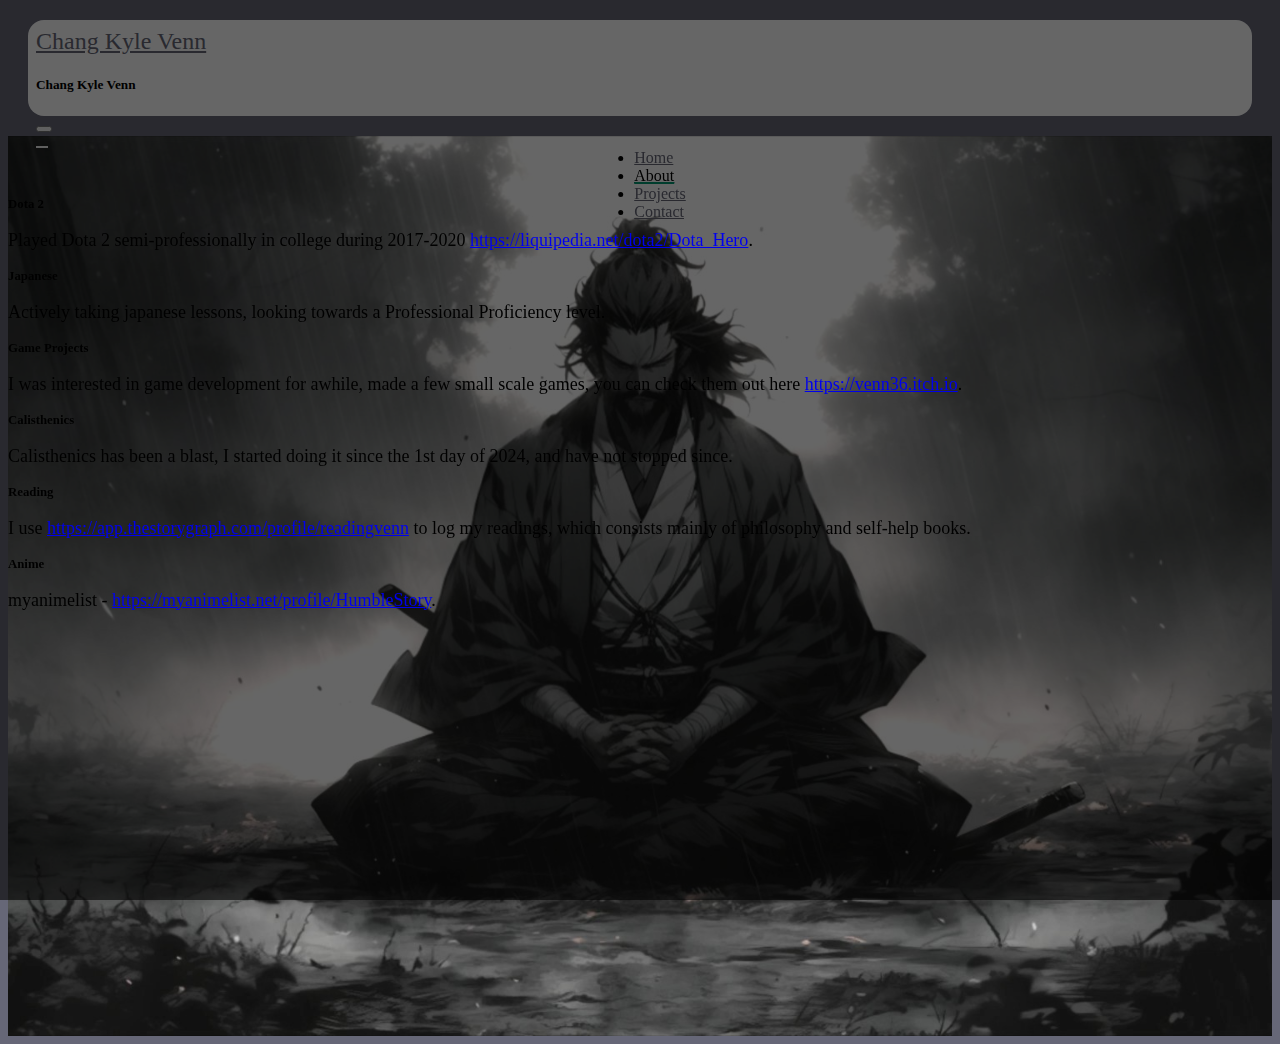
<file: about.html>
<!DOCTYPE html>

<html lang="en">

  <head>
    <meta name="viewport" content="width=device-width, initial-scale=1">
    <link href="https://cdn.jsdelivr.net/npm/bootstrap@5.2.3/dist/css/bootstrap.min.css" rel="stylesheet"
      integrity="sha384-rbsA2VBKQhggwzxH7pPCaAqO46MgnOM80zW1RWuH61DGLwZJEdK2Kadq2F9CUG65" crossorigin="anonymous">
    <link href="styles.css" rel="stylesheet">
    <title>My Webpage</title>
  </head>

  <body>
    <!-- Navbar -->
    <nav class="navbar navbar-expand-lg fixed-top">
      <div class="container-fluid">
        <a class="navbar-brand me-auto" href="#">Chang Kyle Venn</a>
        <div class="offcanvas offcanvas-end" tabindex="-1" id="offcanvasNavbar" aria-labelledby="offcanvasNavbarLabel">
          <div class="offcanvas-header">
            <h5 class="offcanvas-title" id="offcanvasNavbarLabel">Chang Kyle Venn</h5>
            <button type="button" class="btn-close" data-bs-dismiss="offcanvas" aria-label="Close"></button>
          </div>
          <div class="offcanvas-body">
            <ul class="navbar-nav">
              <li class="nav-item">
                <a class="nav-link mx-lg-2" aria-current="page" href="index.html">Home</a>
              </li>
              <li class="nav-item">
                <a class="nav-link mx-lg-2 active" href="about.html">About</a>
              </li>
              <li class="nav-item">
                <a class="nav-link mx-lg-2" href="projects.html">Projects</a>
              </li>
              <li class="nav-item">
                <a class="nav-link mx-lg-2" href="contact.html">Contact</a>
              </li>
            </ul>
          </div>
        </div>
        <button class="navbar-toggler pe-0" type="button" data-bs-toggle="offcanvas" data-bs-target="#offcanvasNavbar"
          aria-controls="offcanvasNavbar" aria-label="Toggle navigation">
          <span class="navbar-toggler-icon"></span>
        </button>
      </div>
    </nav>
    <!-- End Navbar -->

    <!-- Hero Section -->
    <section class="hero-section">
      <div class="container d-flex align-items-center justify-content-center fs-1
        text-white flex-column">
        <div class="content">
          <h2>Dota 2</h2>
          <p class="subject-content">Played Dota 2 semi-professionally in college during 2017-2020 <a
              href="https://liquipedia.net/dota2/Dota_Hero">https://liquipedia.net/dota2/Dota_Hero</a>.</p>
          <h2>Japanese</h2>
          <p class="subject-content">Actively taking japanese lessons, looking towards a Professional Proficiency level.
          </p>
          <h2>Game Projects</h2>
          <p class="subject-content">I was interested in game development for awhile, made a few small scale games, you
            can check them out here <a href="https://venn36.itch.io">https://venn36.itch.io</a>.</p>
          <h2>Calisthenics</h2>
          <p class="subject-content">Calisthenics has been a blast, I started doing it since the 1st day of 2024, and
            have not stopped since.</p>
          <h2>Reading</h2>
          <p class="subject-content">I use <a href="https://app.thestorygraph.com/profile/readingvenn">https://app.thestorygraph.com/profile/readingvenn</a> to log my
            readings, which consists mainly of philosophy and self-help books.</p>
          <h2>Anime</h2>
          <p class="subject-content">myanimelist - <a href="https://myanimelist.net/profile/HumbleStory">https://myanimelist.net/profile/HumbleStory</a>.</p>

        </div>
      </div>
    </section>
    <!-- End Hero Section -->
    <script src="https://cdn.jsdelivr.net/npm/bootstrap@5.2.3/dist/js/bootstrap.bundle.min.js"
      integrity="sha384-kenU1KFdBIe4zVF0s0G1M5b4hcpxyD9F7jL+jjXkk+Q2h455rYXK/7HAuoJl+0I4"
      crossorigin="anonymous"></script>
  </body>

</html>
</file>
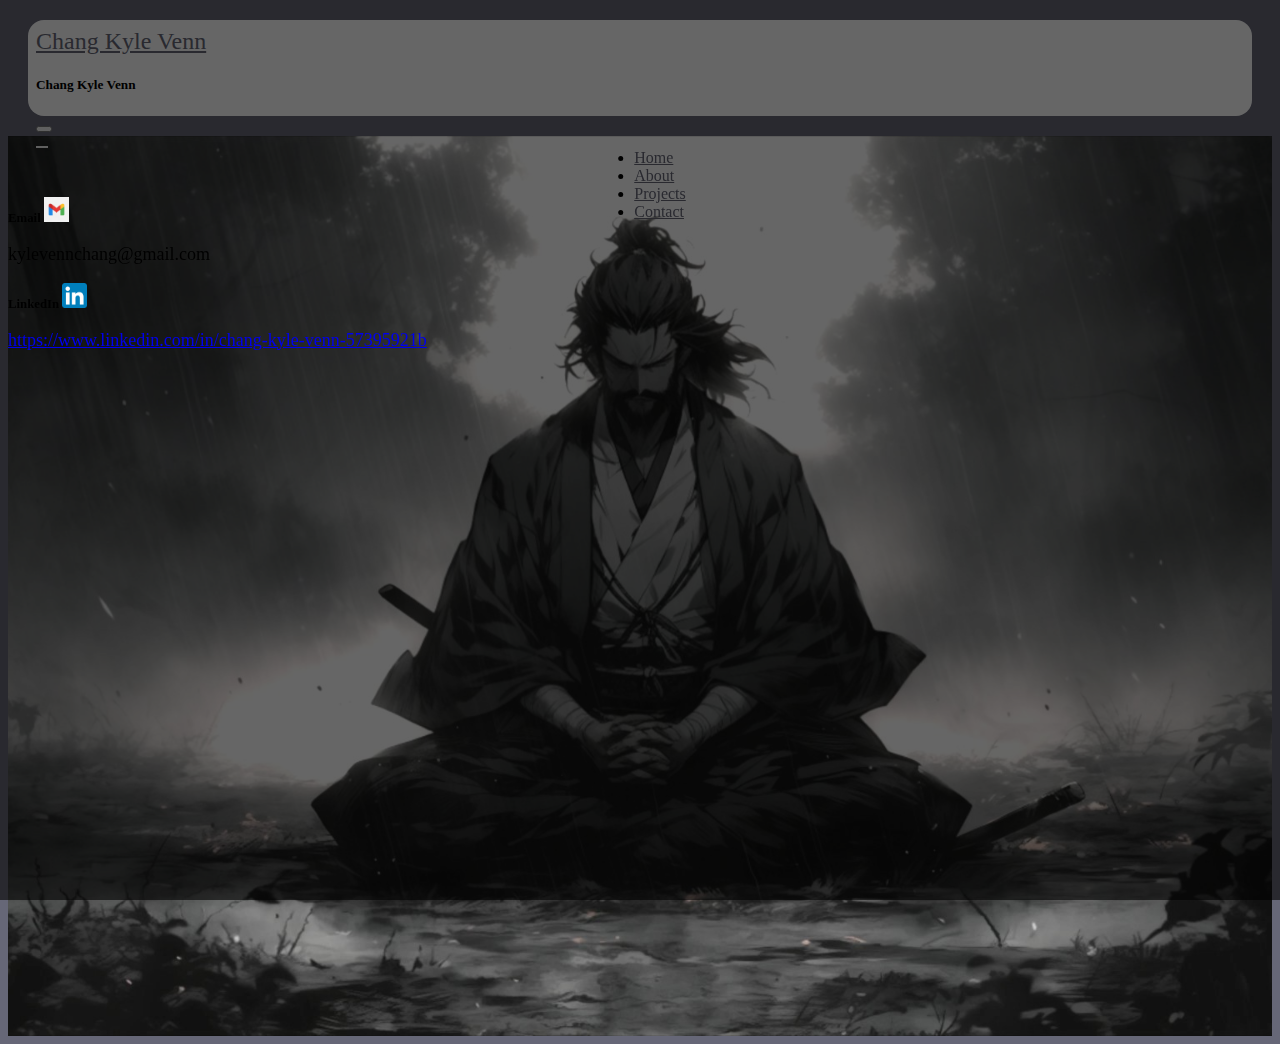
<file: contact.html>
<!DOCTYPE html>

<html lang="en">

  <head>
    <meta name="viewport" content="width=device-width, initial-scale=1">
    <link href="https://cdn.jsdelivr.net/npm/bootstrap@5.2.3/dist/css/bootstrap.min.css" rel="stylesheet"
      integrity="sha384-rbsA2VBKQhggwzxH7pPCaAqO46MgnOM80zW1RWuH61DGLwZJEdK2Kadq2F9CUG65" crossorigin="anonymous">
    <link href="styles.css" rel="stylesheet">
    <title>My Webpage</title>
  </head>

  <body>
    <!-- Navbar -->
    <nav class="navbar navbar-expand-lg fixed-top">
      <div class="container-fluid">
        <a class="navbar-brand me-auto" href="#">Chang Kyle Venn</a>
        <div class="offcanvas offcanvas-end" tabindex="-1" id="offcanvasNavbar" aria-labelledby="offcanvasNavbarLabel">
          <div class="offcanvas-header">
            <h5 class="offcanvas-title" id="offcanvasNavbarLabel">Chang Kyle Venn</h5>
            <button type="button" class="btn-close" data-bs-dismiss="offcanvas" aria-label="Close"></button>
          </div>
          <div class="offcanvas-body">
            <ul class="navbar-nav">
              <li class="nav-item">
                <a class="nav-link mx-lg-2" aria-current="page" href="index.html">Home</a>
              </li>
              <li class="nav-item">
                <a class="nav-link mx-lg-2" href="about.html">About</a>
              </li>
              <li class="nav-item">
                <a class="nav-link mx-lg-2" href="projects.html">Projects</a>
              </li>
              <li class="nav-item">
                <a class="nav-link mx-lg-2" href="contact.html">Contact</a>
              </li>
            </ul>
          </div>
        </div>
        <button class="navbar-toggler pe-0" type="button" data-bs-toggle="offcanvas" data-bs-target="#offcanvasNavbar"
          aria-controls="offcanvasNavbar" aria-label="Toggle navigation">
          <span class="navbar-toggler-icon"></span>
        </button>
      </div>
    </nav>
    <!-- End Navbar -->

    <!-- Hero Section -->
    <section class="hero-section">
      <div class="container d-flex align-items-center justify-content-center fs-1
        text-white flex-column">
        <div class="content">
          <h2>Email <img src="gmail.png" alt="gmail logo" width="25" height="25"></h2>
          <p class="subject-content">kylevennchang@gmail.com</p>
          <h2>LinkedIn <img src="linkedin.png" alt="linkedin logo" width="25" height="25"></h2>
          <p class="subject-content"><a href="https://www.linkedin.com/in/chang-kyle-venn-57395921b/">https://www.linkedin.com/in/chang-kyle-venn-57395921b</a></p>
        </div>
      </div>
    </section>
    <!-- End Hero Section -->
    <script src="https://cdn.jsdelivr.net/npm/bootstrap@5.2.3/dist/js/bootstrap.bundle.min.js"
      integrity="sha384-kenU1KFdBIe4zVF0s0G1M5b4hcpxyD9F7jL+jjXkk+Q2h455rYXK/7HAuoJl+0I4"
      crossorigin="anonymous"></script>
  </body>

</html>
</file>
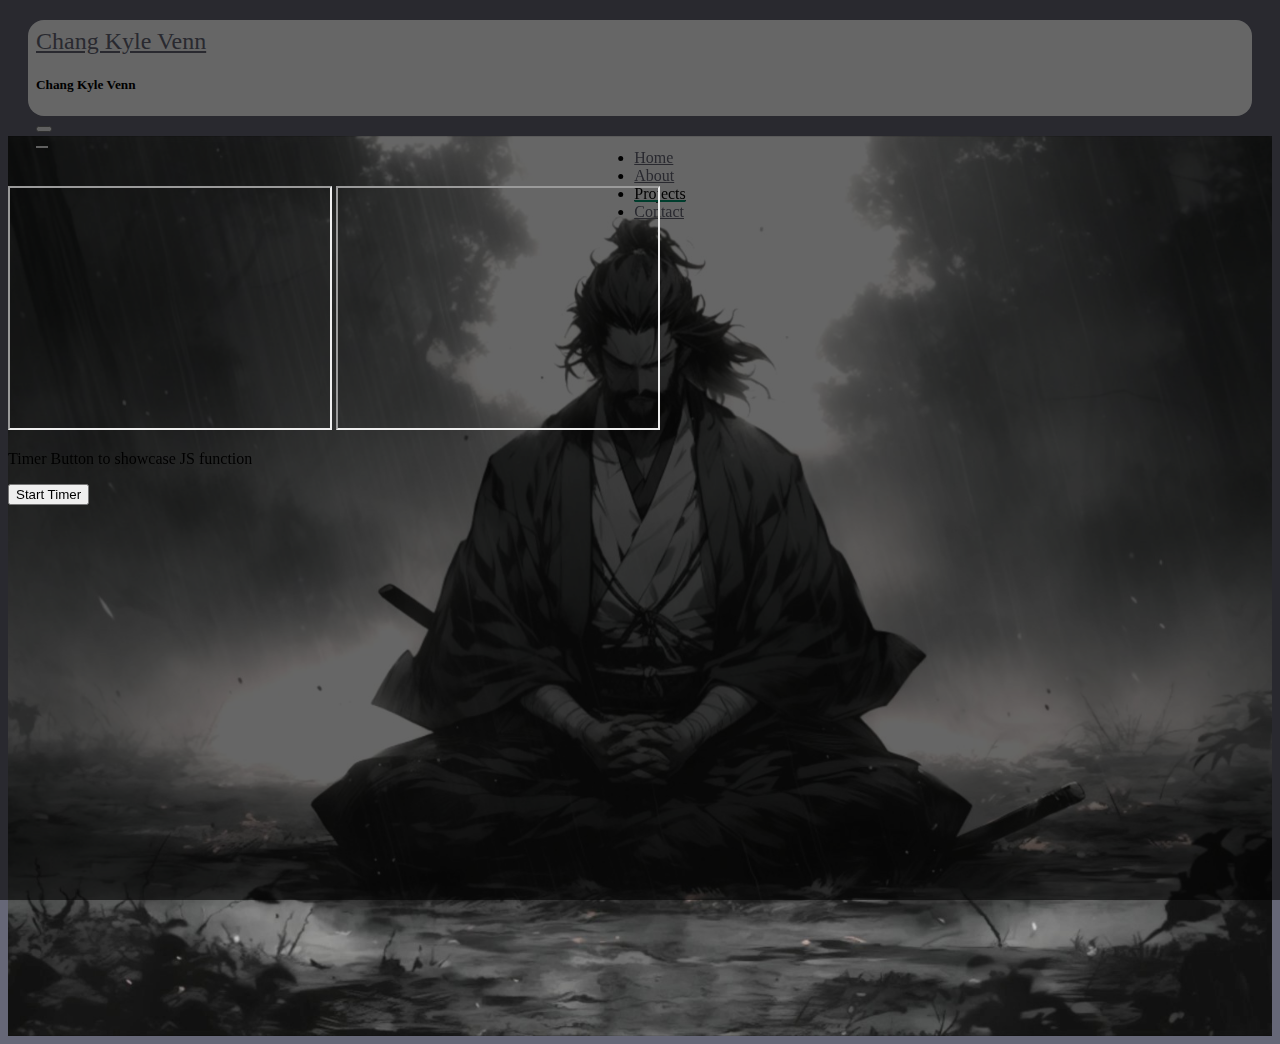
<file: projects.html>
<!DOCTYPE html>

<html lang="en">

  <head>
    <meta name="viewport" content="width=device-width, initial-scale=1">
    <link href="https://cdn.jsdelivr.net/npm/bootstrap@5.2.3/dist/css/bootstrap.min.css" rel="stylesheet"
      integrity="sha384-rbsA2VBKQhggwzxH7pPCaAqO46MgnOM80zW1RWuH61DGLwZJEdK2Kadq2F9CUG65" crossorigin="anonymous">
    <link href="styles.css" rel="stylesheet">
    <title>My Webpage</title>
  </head>

  <body>
    <!-- Navbar -->
    <nav class="navbar navbar-expand-lg fixed-top">
      <div class="container-fluid">
        <a class="navbar-brand me-auto" href="#">Chang Kyle Venn</a>
        <div class="offcanvas offcanvas-end" tabindex="-1" id="offcanvasNavbar" aria-labelledby="offcanvasNavbarLabel">
          <div class="offcanvas-header">
            <h5 class="offcanvas-title" id="offcanvasNavbarLabel">Chang Kyle Venn</h5>
            <button type="button" class="btn-close" data-bs-dismiss="offcanvas" aria-label="Close"></button>
          </div>
          <div class="offcanvas-body">
            <ul class="navbar-nav">
              <li class="nav-item">
                <a class="nav-link mx-lg-2" aria-current="page" href="index.html">Home</a>
              </li>
              <li class="nav-item">
                <a class="nav-link mx-lg-2" href="about.html">About</a>
              </li>
              <li class="nav-item">
                <a class="nav-link mx-lg-2 active" href="projects.html">Projects</a>
              </li>
              <li class="nav-item">
                <a class="nav-link mx-lg-2" href="contact.html">Contact</a>
              </li>
            </ul>
          </div>
        </div>
        <button class="navbar-toggler pe-0" type="button" data-bs-toggle="offcanvas" data-bs-target="#offcanvasNavbar"
          aria-controls="offcanvasNavbar" aria-label="Toggle navigation">
          <span class="navbar-toggler-icon"></span>
        </button>
      </div>
    </nav>
    <!-- End Navbar -->

    <!-- Hero Section -->
    <section class="hero-section">
      <div class="container d-flex align-items-center justify-content-center fs-1
        text-white flex-column">
        <div class="content">
          <iframe width="320" height="240" src="https://www.youtube.com/embed/wKW_NEbn8Sw">
          </iframe>
          <iframe width="320" height="240" src="https://www.youtube.com/embed/HhmqK1gIO5g">
          </iframe>
          <script>
            function startTimer() {
              let startTime = new Date().getTime();

              setInterval(function() {
                let currentTime = new Date().getTime();
                let elapsedTime = currentTime - startTime;

                let hours = Math.floor((elapsedTime % (1000 * 60 * 60 * 24)) / (1000 * 60 * 60));
                let minutes = Math.floor((elapsedTime % (1000 * 60 * 60)) / (1000 * 60));
                let seconds = Math.floor((elapsedTime % (1000 * 60)) / 1000);

                let element = document.getElementById('contentToUpdate');
                element.innerHTML = `${hours} hours ${minutes} minutes ${seconds} seconds`;
              }, 1000); // Update every second
            }
          </script>
          <p>Timer Button to showcase JS function</p>
          <button onclick=startTimer()>Start Timer</button>
          <div id="contentToUpdate"></div>
        </div>
      </div>
    </section>
    <!-- End Hero Section -->
    <script src="https://cdn.jsdelivr.net/npm/bootstrap@5.2.3/dist/js/bootstrap.bundle.min.js"
      integrity="sha384-kenU1KFdBIe4zVF0s0G1M5b4hcpxyD9F7jL+jjXkk+Q2h455rYXK/7HAuoJl+0I4"
      crossorigin="anonymous"></script>
  </body>

</html>
</file>
<file: styles.css>
body {
    background-color: #666777;
}

.navbar {
    background-color: #fff;
    height: 80px;
    margin: 20px;
    border-radius: 16px;
    padding: 0.5rem;
}

.navbar-nav {
    left: 50%;
    transform: translateX(-50%);
    position: fixed;
}

.navbar-brand {
    font-weight: 500;
    color: #666777;
    font-size: 24px;
    transition: 0.3s color;
}

.navbar-toggler {
    border: none;
    font-size: 1.25rem;
}

.navbar-toggler {
    border: none;
    font-size: 1.25rem;
}

.navbar-toggler:focus,
.btn-close:focus {
    box-shadow: none;
    outline: none;
}

.nav-link {
    color: #666777;
    font-weight: 500;
    position: relative;
}

.nav-link:hover,
.nav-link.active {
    color: #000;
}

@media (min-width: 991px) {
    .nav-link::before {
        content: "";
        position: absolute;
        bottom: 0;
        left: 50%;
        transform: translateX(-50%);
        width: 0;
        height: 2px;
        background-color: #009970;
        visibility: hidden;
        transition: 0.3s ease-in-out;
    }

    .nav-link:hover::before,
    .nav-link.active::before {
        width: 100%;
        visibility: visible;
    }
}

.hero-section {
    background: url(musashi.jpg) no-repeat center;
    background-size: cover;
    width: 100%;
    height: 100vh;
}

.hero-section::before {
    background-color: rgba(0, 0, 0, 0.6);
    content: "";
    position: absolute;
    top: 0;
    right: 0;
    bottom: 0;
    left: 0;
}

.hero-section .container {
    height: 100vh;
    z-index: 1;
    position: relative;
}

.hero-section h1 {
    font-size: 1.5em;
}

.hero-section h2 {
    font-size: 0.8em;
}

.subject-content {
    font-size: 18px;
}

.content {
    padding-top: 50px;
}
</file>
